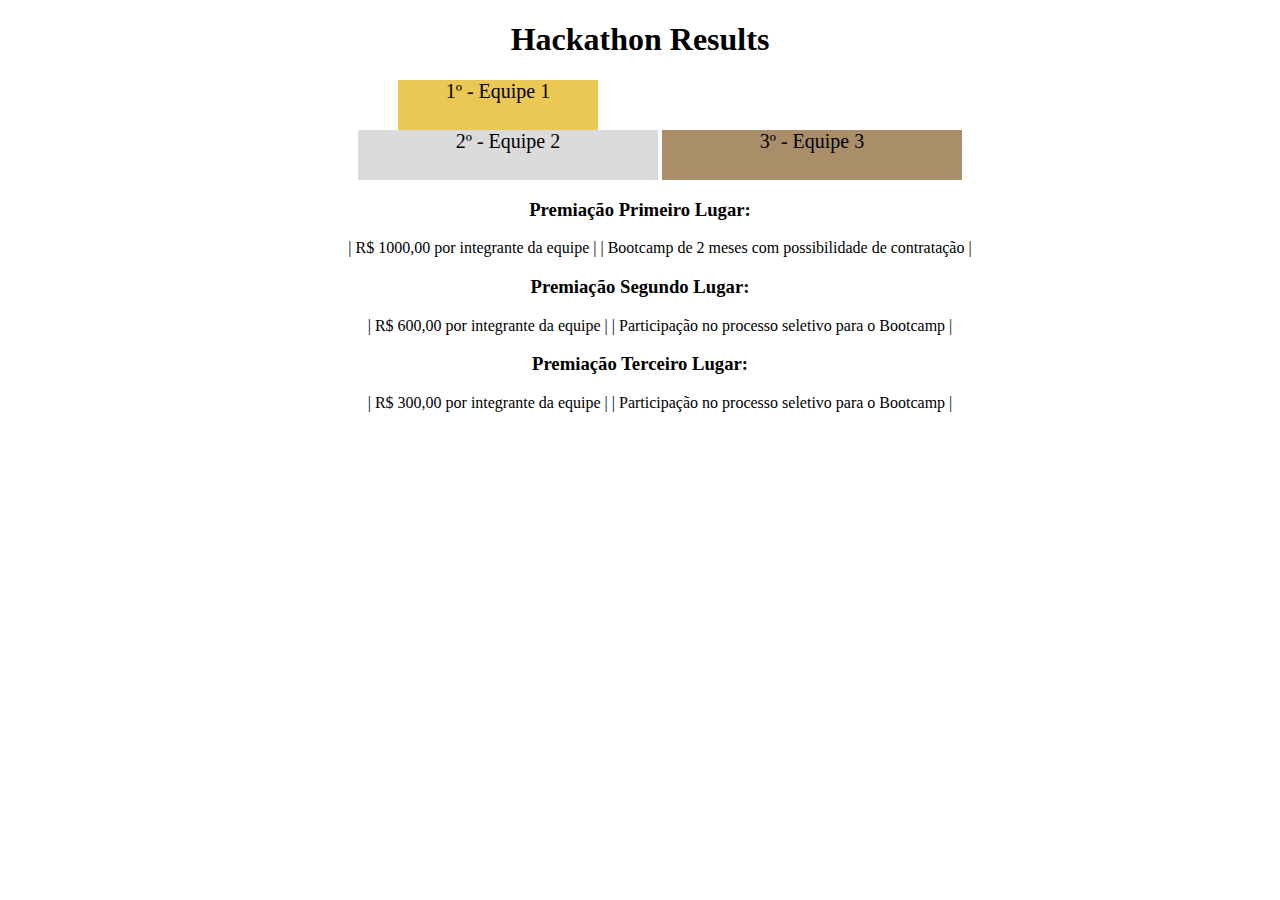
<file: modulo-1_fundamentos/secao-02_introducao-a-html-e-css/dia-04_html-semântico/index.html>
<!DOCTYPE html>
<html lang="pt">
  <head>
    <meta charset="UTF-8" />
    <meta name="viewport" content="width=device-width, initial-scale=1.0" />
    <title>Ranking</title>
    <style>
      h1 {
        text-align: center;
      }

      .first {
        background-color: rgb(235, 200, 84);
        font-size: 20px;
        height: 50px;
        text-align: center;
        width: 200px;
        display: block;
        margin-left: 350px;
      }

      .second {
        background-color: rgb(219, 219, 219);
        font-size: 20px;
        height: 50px;
        text-align: center;
        width: 300px;
        display: inline-block;
      }

      .third {
        background-color: rgb(170, 142, 106);
        font-size: 20px;
        height: 50px;
        text-align: center;
        width: 300px;
        display: inline-block;
      }

      h3 {
        text-align: center;
      }

      ul {
        text-align: center;
      }

      li {
        list-style: none;
        display: inline-block;
      }
    </style>
  </head>
  <body>
    <header>
      <h1>Hackathon Results</h1>
    </header>
    <section>
      <ul>
        <li class="first">1º - Equipe 1</li>
        <li class="second">2º - Equipe 2</li>
        <li class="third">3º - Equipe 3</li>
      </ul>
    </section>
    <section class="premiacao">
      <h3>Premiação Primeiro Lugar:</h3>
      <ul>
        <li>| R$ 1000,00 por integrante da equipe |</li>
        <li>| Bootcamp de 2 meses com possibilidade de contratação |</li>
      </ul>
      <h3>Premiação Segundo Lugar:</h3>
      <ul>
        <li>| R$ 600,00 por integrante da equipe |</li>
        <li>| Participação no processo seletivo para o Bootcamp |</li>
      </ul>
      <h3>Premiação Terceiro Lugar:</h3>
      <ul>
        <li>| R$ 300,00 por integrante da equipe |</li>
        <li>| Participação no processo seletivo para o Bootcamp |</li>
      </ul>
    </section>
  </body>
</html>
</file>
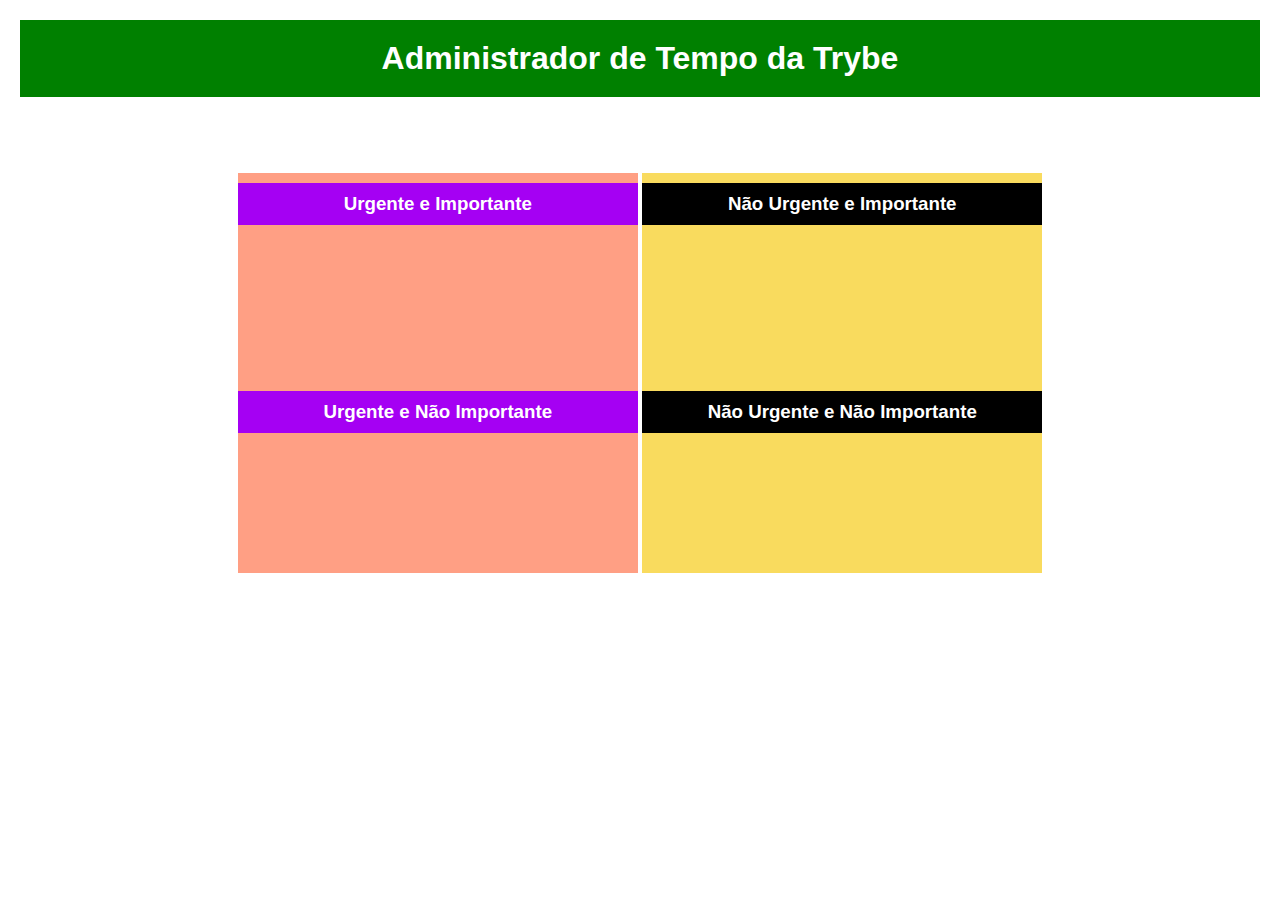
<file: modulo-1_fundamentos/secao-04_javascript-dom-eventos-e-web-storage/dia-01-DOM-e-seletores/index.html>
<!DOCTYPE html>
<html lang="pt-br">
  <head>
    <meta charset="UTF-8" />
    <meta name="viewport" content="width=device-width, initial-scale=1.0" />
    <link rel="stylesheet" href="./style.css" />
    <title>Administrador do Tempo</title>
  </head>
  <body id="container">
    <header id="header-container">
      <h1>Administrador de Tempo da Trybe</h1>
    </header>

    <section class="emergency-tasks">
      <div>
        <h3>Urgente e Importante</h3>
      </div>
      <div>
        <h3>Urgente e Não Importante</h3>
      </div>
    </section>

    <section class="no-emergency-tasks">
      <div>
        <h3>Não Urgente e Importante</h3>
      </div>
      <div>
        <h3>Não Urgente e Não Importante</h3>
      </div>
    </section>

    <footer id="footer-container">
      <div>&copy; Trybe</div>
    </footer>
    <script src="./script.js"></script>
  </body>
</html>
</file>
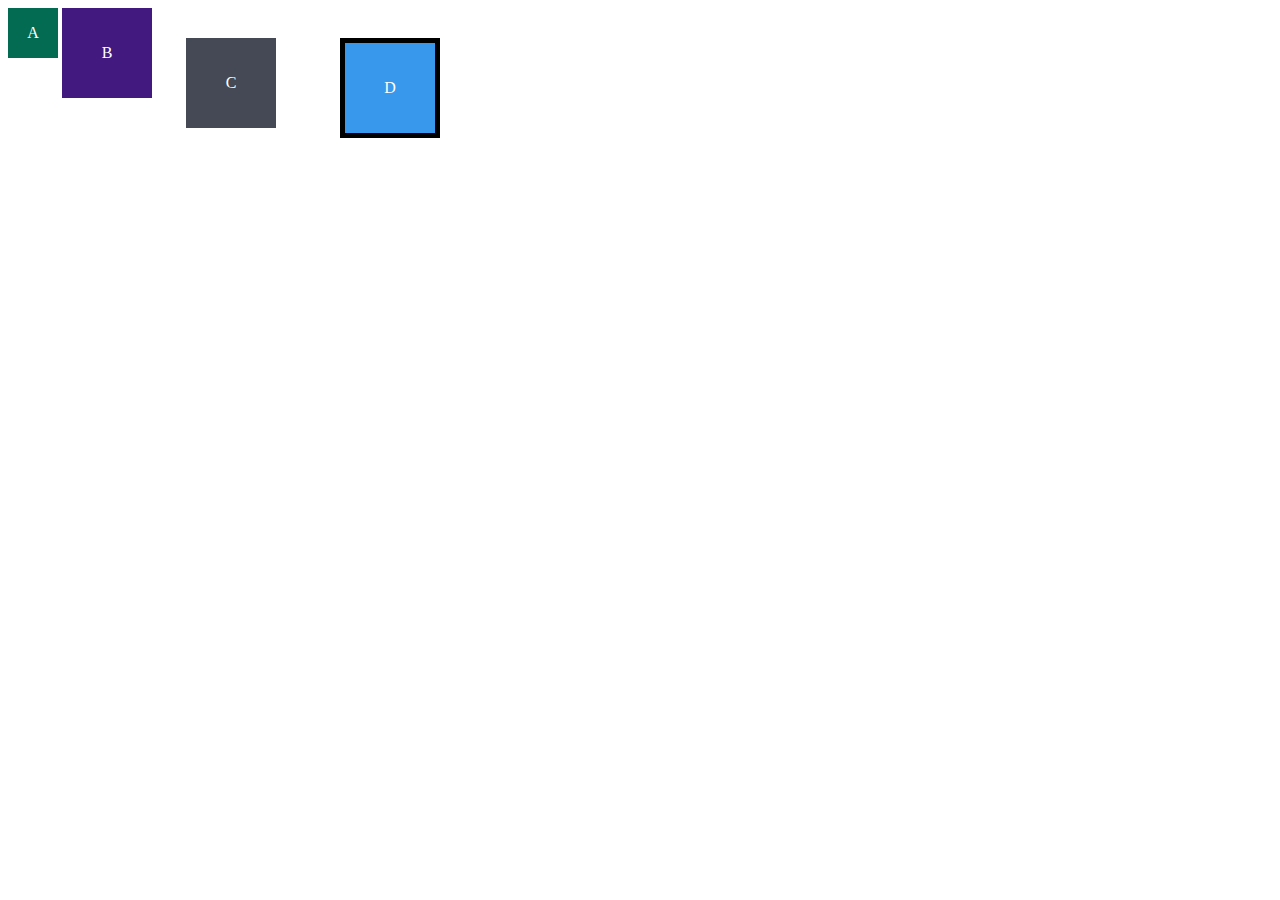
<file: modulo-1_fundamentos/secao-02_introducao-a-html-e-css/dia-03_html-e-css-seletores-e-posicionamento/index1.html>
<!DOCTYPE html>
<html lang="pt-br">
  <head>
    <meta charset="UTF-8" />
    <meta name="viewport" content="width=device-width, initial-scale=1.0" />
    <title>Exercício: box model</title>
    <link rel="stylesheet" href="style1.css" />
  </head>
  <body>
    <div class="caixa width-and-height" style="background: #036b52">A</div>
    <div class="caixa width-and-height padding" style="background: #41197f">
      B
    </div>
    <div
      class="caixa width-and-height padding margin"
      style="background: #444955"
    >
      C
    </div>
    <div
      class="caixa width-and-height padding margin border"
      style="background: #3898ec"
    >
      D
    </div>
  </body>
</html>
</file>
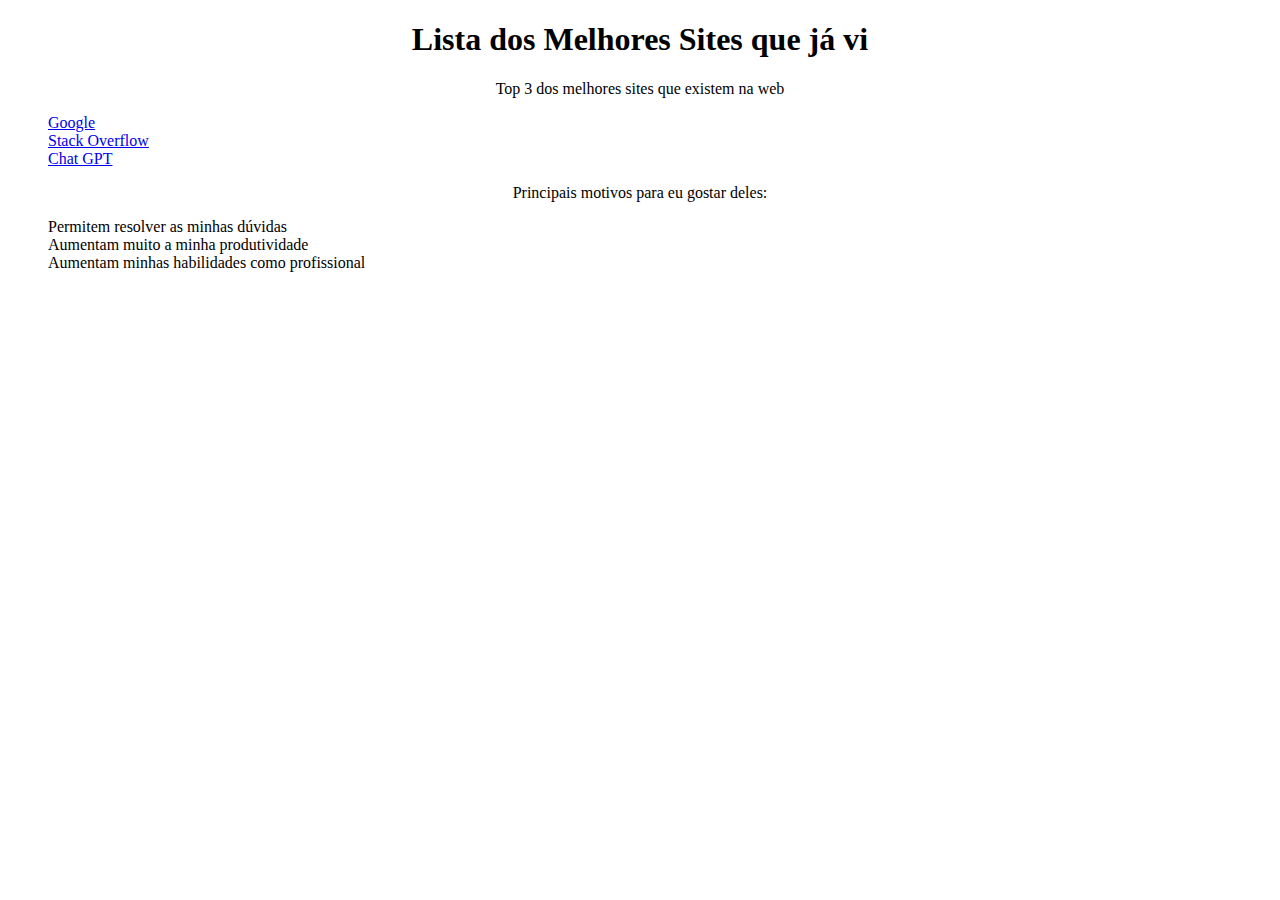
<file: modulo-1_fundamentos/secao-02_introducao-a-html-e-css/dia-03_html-e-css-seletores-e-posicionamento/index3.html>
<!DOCTYPE html>
<html lang="pt-br">
  <head>
    <meta charset="UTF-8" />
    <title>Agrupando Seletores</title>
    <link rel="stylesheet" href="style3.css" />
  </head>
  <body>
    <h1>Lista dos Melhores Sites que já vi</h1>
    <p>Top 3 dos melhores sites que existem na web</p>
    <ol>
      <li><a href="https://www.google.com.br/">Google</a></li>
      <li><a href="https://stackoverflow.com/">Stack Overflow</a></li>
      <li><a href="https://chat.openai.com/chat">Chat GPT</a></li>
    </ol>
    <p>Principais motivos para eu gostar deles:</p>
    <ul>
      <li>Permitem resolver as minhas dúvidas</li>
      <li>Aumentam muito a minha produtividade</li>
      <li>Aumentam minhas habilidades como profissional</li>
    </ul>
  </body>
</html>
</file>
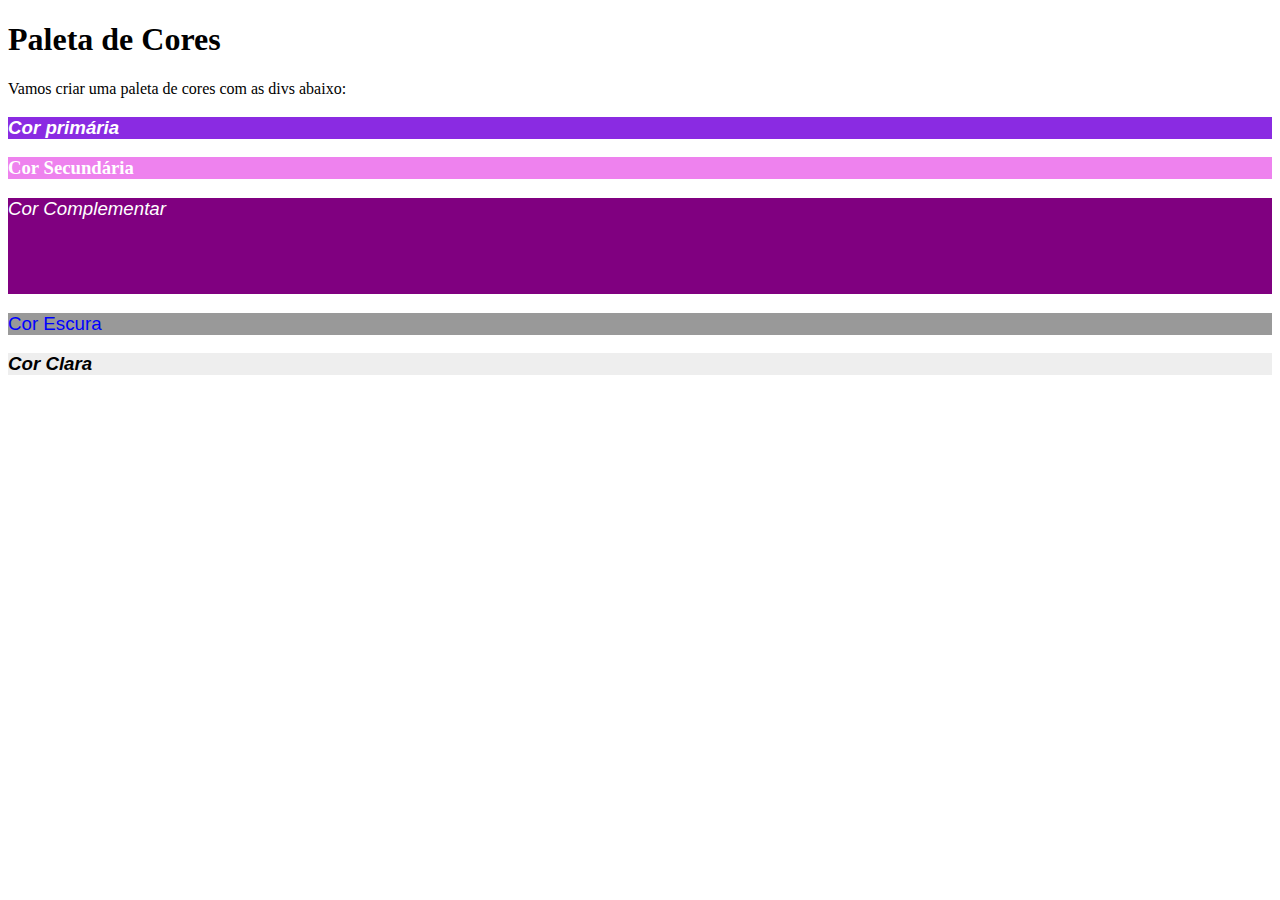
<file: modulo-1_fundamentos/secao-02_introducao-a-html-e-css/dia-03_html-e-css-seletores-e-posicionamento/index4.html>
<!DOCTYPE html>
<html lang="pt-br">
  <head>
    <meta charset="UTF-8" />
    <title>Pseudo-classes</title>
    <link rel="stylesheet" href="style4.css" />
  </head>
  <body>
    <h1>Paleta de Cores</h1>
    <p>Vamos criar uma paleta de cores com as divs abaixo:</p>
    <div>
      <h3>Cor primária</h3>
    </div>
    <div>
      <h3>Cor Secundária</h3>
    </div>
    <div>
      <h3>Cor Complementar</h3>
    </div>
    <div>
      <h3>Cor Escura</h3>
    </div>
    <div>
      <h3>Cor Clara</h3>
    </div>
  </body>
</html>
</file>
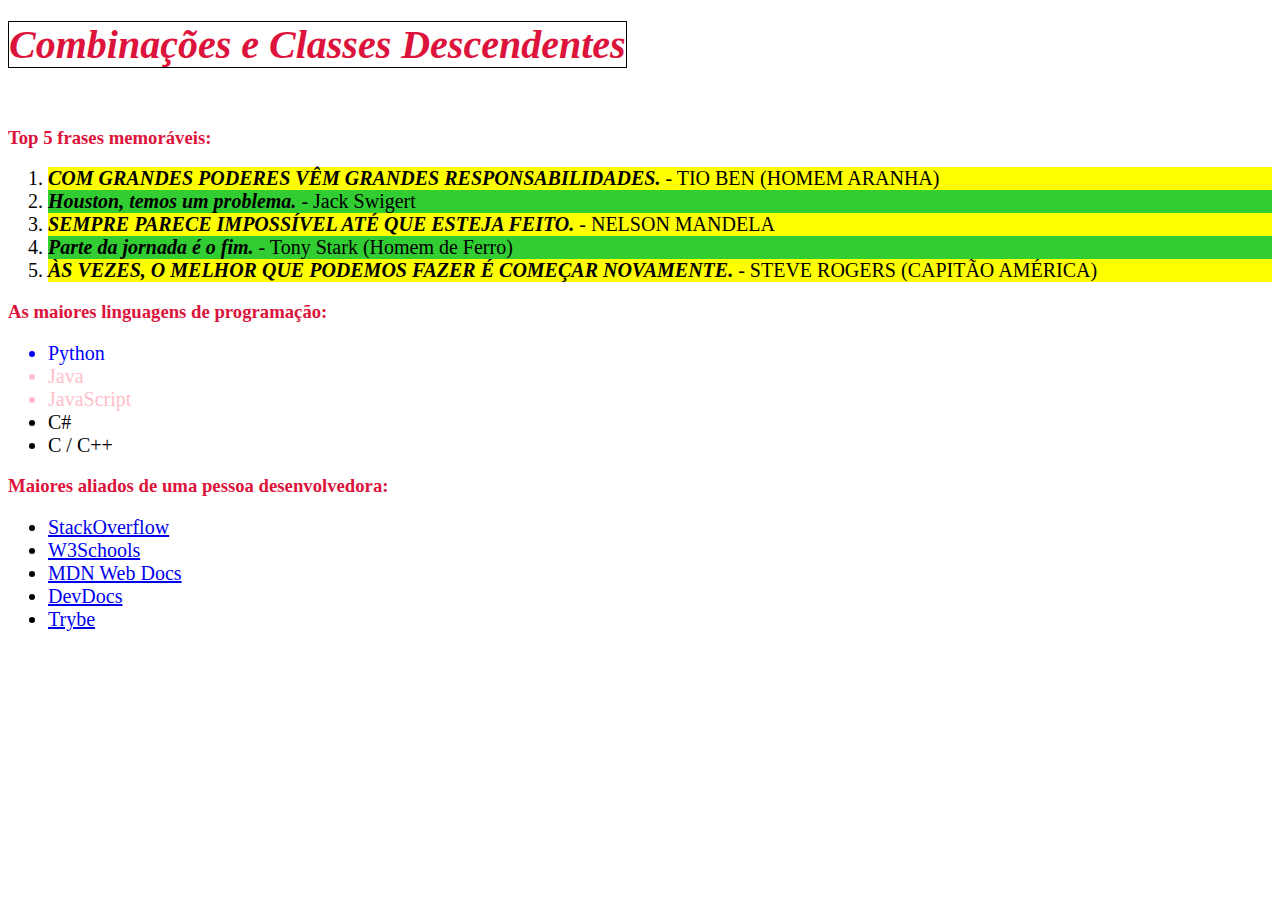
<file: modulo-1_fundamentos/secao-02_introducao-a-html-e-css/dia-03_html-e-css-seletores-e-posicionamento/index5.html>
<!DOCTYPE html>
<html lang="pt-br">
  <head>
    <meta charset="UTF-8" />
    <link rel="stylesheet" href="style5.css" />
    <title>#GoTrybe</title>
  </head>
  <body>
    <h1><em>Combinações e Classes Descendentes</em></h1>
    <br />
    <h3>Top 5 frases memoráveis:</h3>
    <ol>
      <li>
        <em>Com grandes poderes vêm grandes responsabilidades.</em> - Tio Ben
        (Homem Aranha)
      </li>
      <li><em>Houston, temos um problema.</em> - Jack Swigert</li>
      <li>
        <em>Sempre parece impossível até que esteja feito.</em> - Nelson Mandela
      </li>
      <li><em>Parte da jornada é o fim.</em> - Tony Stark (Homem de Ferro)</li>
      <li>
        <em>Às vezes, o melhor que podemos fazer é começar novamente.</em> -
        Steve Rogers (Capitão América)
      </li>
    </ol>
    <h3>As maiores linguagens de programação:</h3>
    <ul>
      <li>Python</li>
      <li class="rosa">Java</li>
      <li class="rosa">JavaScript</li>
      <li>C#</li>
      <li>C / C++</li>
    </ul>
    <h3>Maiores aliados de uma pessoa desenvolvedora:</h3>
    <ul id="aliados">
      <li>
        <a href="https://pt.stackoverflow.com/" target="_blank"
          >StackOverflow</a
        >
      </li>
      <li>
        <a href="https://www.w3schools.com/" target="_blank">W3Schools</a>
      </li>
      <li>
        <a href="https://developer.mozilla.org/pt-BR/" target="_blank"
          >MDN Web Docs</a
        >
      </li>
      <li>
        <a href="https://devdocs.io/" target="_blank">DevDocs</a>
      </li>
      <li>
        <a href="https://app.betrybe.com/" target="_blank">Trybe</a>
      </li>
    </ul>
  </body>
</html>
</file>
<file: modulo-1_fundamentos/secao-04_javascript-dom-eventos-e-web-storage/dia-01-DOM-e-seletores/style.css>
* {
  margin: 0;
}

#container {
  font-family: Verdana, Geneva, Tahoma, sans-serif;
  text-align: center;
}

#header-container {
  color: white;
  padding: 20px;
}

.emergency-tasks {
  display: inline-block;
  height: 400px;
  margin: 56px 0;
  width: 400px;
}

.emergency-tasks div {
  height: 198px;
}
.emergency-tasks h3 {
  color: white;
  margin-top: 10px;
  padding: 10px;
}

.no-emergency-tasks {
  display: inline-block;
  height: 400px;
  width: 400px;
}

.no-emergency-tasks div {
  height: 198px;
}

.no-emergency-tasks h3 {
  color: white;
  margin-top: 10px;
  padding: 10px;
}

#footer-container {
  color: white;
  font-weight: 700;
  padding: 15px;
  text-align: center;
}
</file>
<file: modulo-1_fundamentos/secao-02_introducao-a-html-e-css/dia-03_html-e-css-seletores-e-posicionamento/style1.css>
.caixa {
  color: white;
  display: inline-block;
  line-height: 50px;
  text-align: center;
  vertical-align: top;
}

.width-and-height {
  height: 50px;
  width: 50px;
}

/* insira na classe abaixo um padding de 20px para aplicá-lo aos itens B, C e D */
.padding {
  padding: 20px;
}

/* insira na classe abaixo uma margem de 30px para aplicá-la aos itens C e D */
.margin {
  margin: 30px;
}

/* insira na classe abaixo uma borda com valor '5px solid black' para aplicá-la ao item D */
.border {
  border: 5px solid black;
}
</file>
<file: modulo-1_fundamentos/secao-02_introducao-a-html-e-css/dia-03_html-e-css-seletores-e-posicionamento/style3.css>
/*
Adicione uma lista ordenada dos 3 melhores sites que você conhece.

Crie um arquivo no mesmo diretório e nomeie-o de ‘style.css’.

Nesse arquivo .css, adicione os estilos para que:

O texto das tags ‘h1’ e ‘p’ estejam centralizados.

A cor de fundo da sua lista mude quando o cursor estiver sobre o item.
A fonte do item mude quando ele for clicado.
Adicione uma lista não ordenada com, pelo menos, 3 características que você gosta.

No ‘style.css’, adicione a propriedade ‘list-style: none’ para ambas as listas.
*/

h1,
p {
  text-align: center;
}

h1:active,
p:active {
  font-family: Impact, Haettenschweiler, "Arial Narrow Bold", sans-serif;
}

ul,
ol {
  list-style: none;
}

ol:hover {
  background-color: cadetblue;
}
</file>
<file: modulo-1_fundamentos/secao-02_introducao-a-html-e-css/dia-03_html-e-css-seletores-e-posicionamento/style4.css>
/*
Estilize as divs para que, ao passar o cursor por cima das mesmas, elas ganhem uma borda.

Faça cada div ter uma cor de fundo própria.

Estilize cada uma das tags h3 da maneira que achar melhor (cor, tamanho, estilo e família).

Faça a terceira div ser maior que as demais.

Deixe as tags ímpares h3 com o texto em itálico.
*/

div:hover {
  border: 5px solid black;
}

div:first-of-type {
  background-color: blueviolet;
  color: white;
}

div:first-of-type + div {
  background-color: violet;
  color: white;
}

div:nth-of-type(3) {
  height: 6em;
  background-color: purple;
  color: white;
}

div:nth-of-type(4) {
  background-color: #999;
}

div:last-of-type {
  background-color: #eee;
}

div:nth-child(odd) h3 {
  font-style: italic;
}

div:first-of-type > h3 {
  font-family: "Lucida Sans", "Lucida Sans Regular", "Lucida Grande",
    "Lucida Sans Unicode", Geneva, Verdana, sans-serif;
  color: white;
}

div:first-of-type + div > h3 {
  font-family: "Times New Roman", Times, serif;
  color: white;
}

div:nth-of-type(3) > h3 {
  font-family: "Segoe UI", Tahoma, Geneva, Verdana, sans-serif;
  font-weight: 100;
  color: white;
}

div:nth-of-type(4) > h3 {
  font-family: Verdana, Geneva, Tahoma, sans-serif;
  color: blue;
  font-weight: 200;
}

div:last-of-type > h3 {
  font-family: "Gill Sans", "Gill Sans MT", Calibri, "Trebuchet MS", sans-serif;
  color: black;
  font-weight: 900;
}
</file>
<file: modulo-1_fundamentos/secao-02_introducao-a-html-e-css/dia-03_html-e-css-seletores-e-posicionamento/style5.css>
/*
Faça com que todos os itens de Listas Ordenadas tenham uma cor de fundo amarela. Se a numeração do item for PAR, faça a cor de fonte ser verde. Se o número for considerado ÍMPAR, utilize a propriedade text-transform para deixar o texto maiúsculo. (Dica: combinar classes pode ser útil aqui).

Faça todas as tags Header (h1, h2…) possuírem cor de fonte vermelha e, se alguma delas estiver em itálico, aumente seu tamanho para 40px e acrescente uma borda de 1px preta e sólida.

Faça todas as li’s terem 20px de tamanho de fonte e, para todo texto em itálico dentro de alguma li, utilize a propriedade font-weight para deixá-lo negrito.

Na listagem de linguagens de programação, faça com que as 3 primeiras da lista possuam cor de fonte azul e, se alguma possuir “java*” no texto, utilize uma cor de fundo rosa.

(Bônus) Para cada link na lista de aliados da pessoa desenvolvedora, faça com que ao passar o mouse sobre cada um, o texto fique em negrito e assuma a cor de fonte “temática do site”

Dica 1: Utilize o seletor :hover para controlar o passar do mouse.

Dica 2: Sugestão de cores padrão. StackOverflow (laranja), W3Schools (verde), MDN (preta), DevDocs (amarela), Trybe (verde).
*/

ol > li {
  background-color: yellow;
}

ol > li:nth-child(even) {
  background-color: limegreen;
}

ol > li:nth-child(odd) {
  text-transform: uppercase;
}

h1,
h2,
h3,
h4,
h5,
h6 {
  color: crimson;
}

h1 em,
h2 em,
h3 em,
h4 em,
h5 em,
h6 em {
  font-size: 40px;
  border: 1px solid black;
}

li {
  font-size: 20px;
}

li > em {
  font-weight: bold;
}

ul:first-of-type > li:nth-of-type(-n + 3) {
  color: blue;
}

.rosa {
  color: pink !important;
}

ul:last-of-type > li:hover {
  font-style: bold;
}

#aliados li a:hover {
  font-weight: 700;
}
#aliados li a:hover[href*="stackoverflow"] {
  color: orange;
}
#aliados li a:hover[href*="w3schools"] {
  color: green;
}
#aliados li a:hover[href*="mozilla"] {
  color: black;
}
#aliados li a:hover[href*="devdocs"] {
  color: yellow;
}
#aliados li a:hover[href*="trybe"] {
  color: green;
}
</file>
